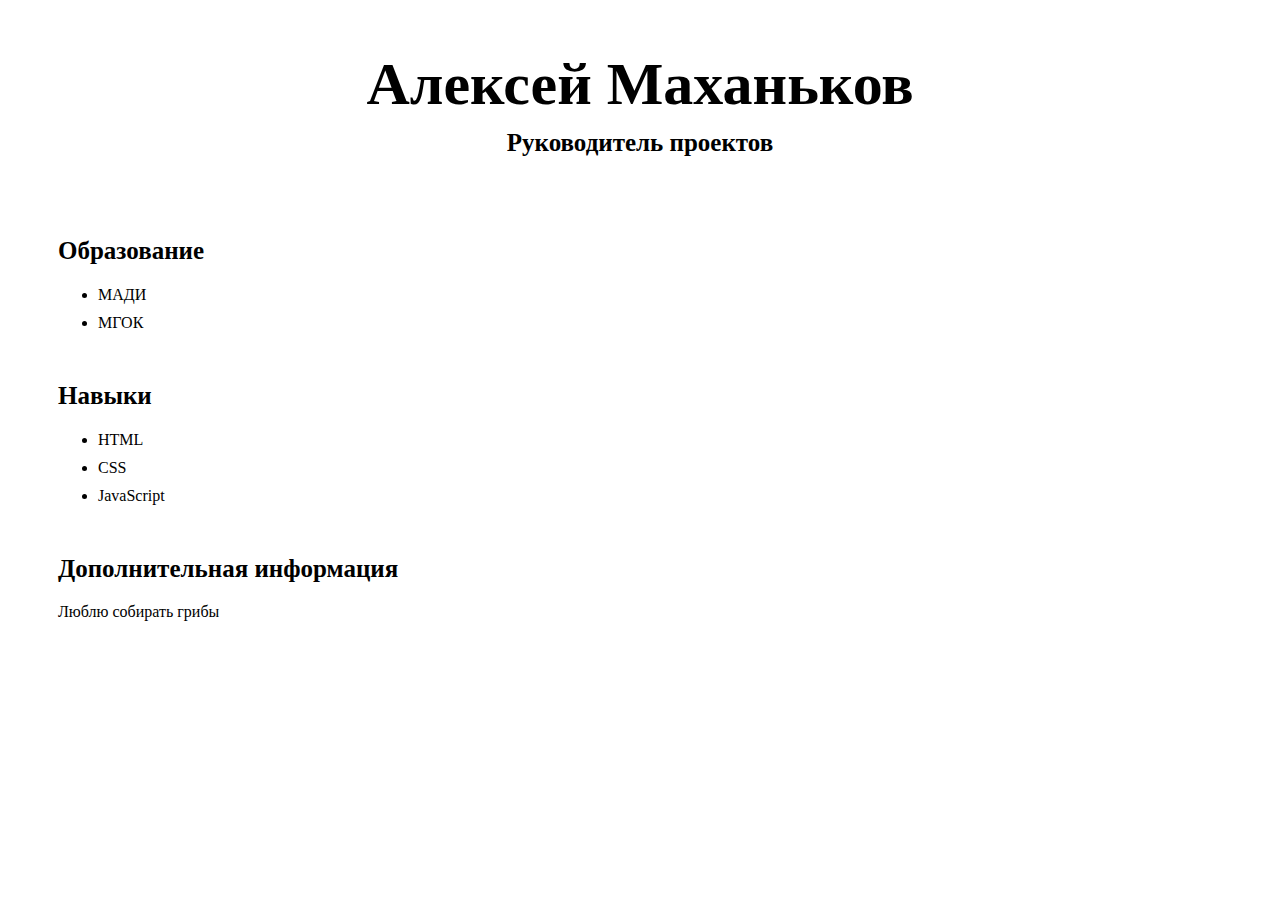
<file: index.html>
<!DOCTYPE html>
<html lang="ru">
 
<head>
    <meta charset="UTF-8">
    <title> Резюме </title>
    <link rel="stylesheet" href="style.css">
</head>


</style>


<body>
<main>

<h1>Алексей Маханьков</h1>
<h2>Руководитель проектов</h2>

<section>
  <h2> Образование </h2>
    <article>
      <ul>
      <li><a>МАДИ </a></li>
      <li><a>МГОК </a></li>
      </ul>
    </article>
</section>

<section>
<h2> Навыки </h2>
    <article>
      <ul>
      <li><a>HTML </a></li>
      <li><a>CSS </a></li>
      <li><a>JavaScript </a></li>
	</ul>
    </article>
</section>

<section>
<h2> Дополнительная информация </h2>
    <article>
      <p> Люблю собирать грибы </p>
    </article>
</section>

</main>
</body>
</html>
</file>
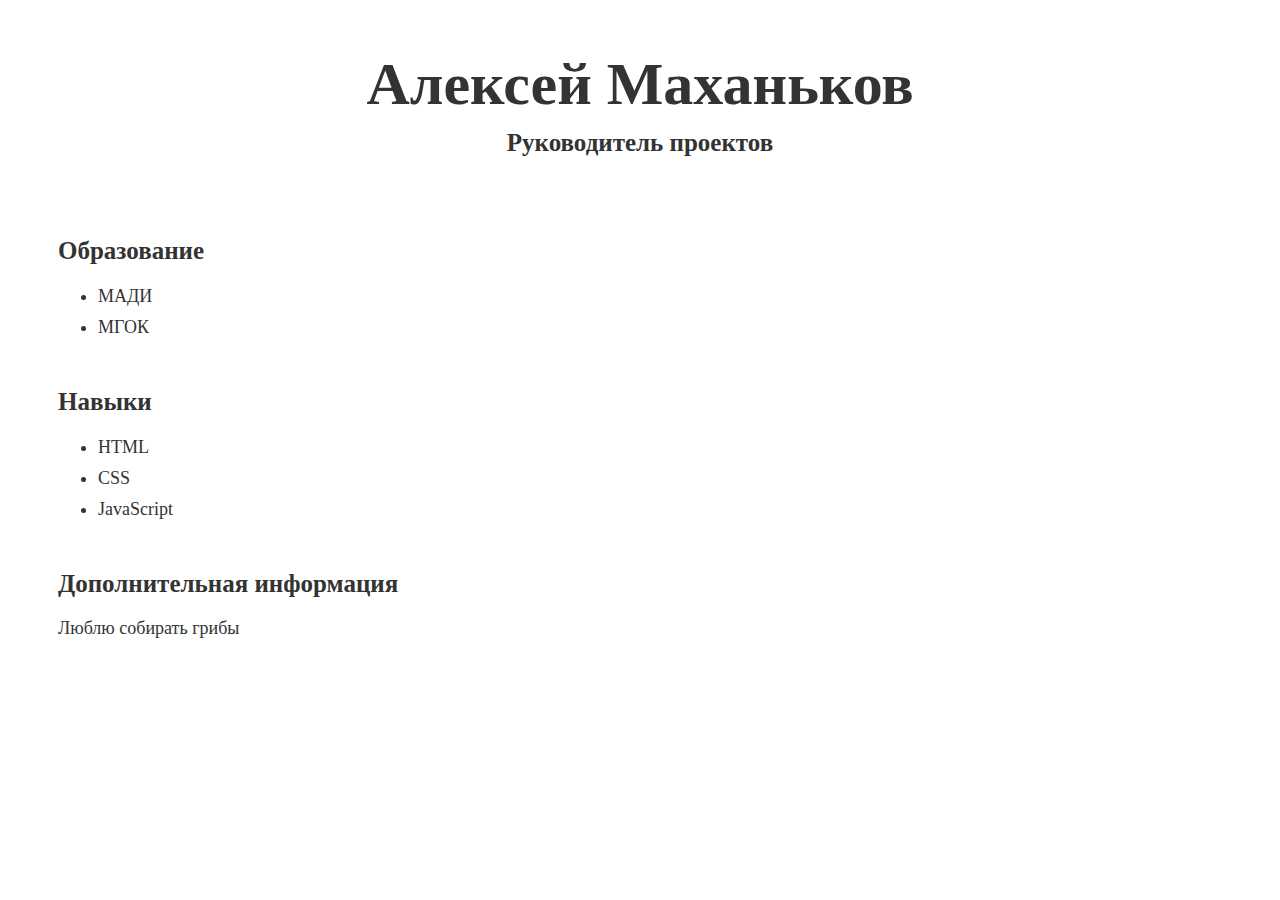
<file: index4 Каскадность.html>
<!DOCTYPE html>
<html lang="ru">
 
<head>
    <meta charset="UTF-8">
    <title> Резюме </title>
</head>

<style>
body {
  font-size: 18px;  	
  color: #333;
}

h1 {
  margin-top: 50px;
  margin-bottom: 10px;
  font-size: 60px;  	
  text-align: center;
}

h2 {
  margin-top: 0;
  padding-bottom: 30px;
  font-size: 25px;  	
  text-align: center;
}

section{
  margin-top: 50px;
  margin-bottom: 50px;
  margin-left: 0;
  margin-right: 0;
  padding-top: 0;
  padding-bottom: 0;
  padding-left: 50px;
  padding-right: 50px;
}

section>h2
{
  text-align: left;
  padding-top: 0;
  padding-bottom: 0;
  padding-left: 0;
  padding-right: 0;
  text-align: left;
  border: none;
}

ul > li {
margin-bottom: 10px;
}



</style>


<body>
<main>

<h1>Алексей Маханьков</h1>
<h2>Руководитель проектов</h2>

<section>
  <h2> Образование </h2>
    <article>
      <ul>
      <li><a>МАДИ </a></li>
      <li><a>МГОК </a></li>
      </ul>
    </article>
</section>

<section>
<h2> Навыки </h2>
    <article>
      <ul>
      <li><a>HTML </a></li>
      <li><a>CSS </a></li>
      <li><a>JavaScript </a></li>
	</ul>
    </article>
</section>

<section>
<h2> Дополнительная информация </h2>
    <article>
      <p> Люблю собирать грибы </p>
    </article>
</section>

</main>
</body>
</html>
</file>
<file: style.css>
<style>
body {
  font-size: 18px;  	
  color: #333;
}

h1 {
  margin-top: 50px;
  margin-bottom: 10px;
  font-size: 60px;  	
  text-align: center;
}

h2 {
  margin-top: 0;
  padding-bottom: 30px;
  font-size: 25px;  	
  text-align: center;
}

section{
  margin-top: 50px;
  margin-bottom: 50px;
  margin-left: 0;
  margin-right: 0;
  padding-top: 0;
  padding-bottom: 0;
  padding-left: 50px;
  padding-right: 50px;
}

section>h2
{
  text-align: left;
  padding-top: 0;
  padding-bottom: 0;
  padding-left: 0;
  padding-right: 0;
  text-align: left;
  border: none;
}

ul > li {
margin-bottom: 10px;
}



</style>
</file>
